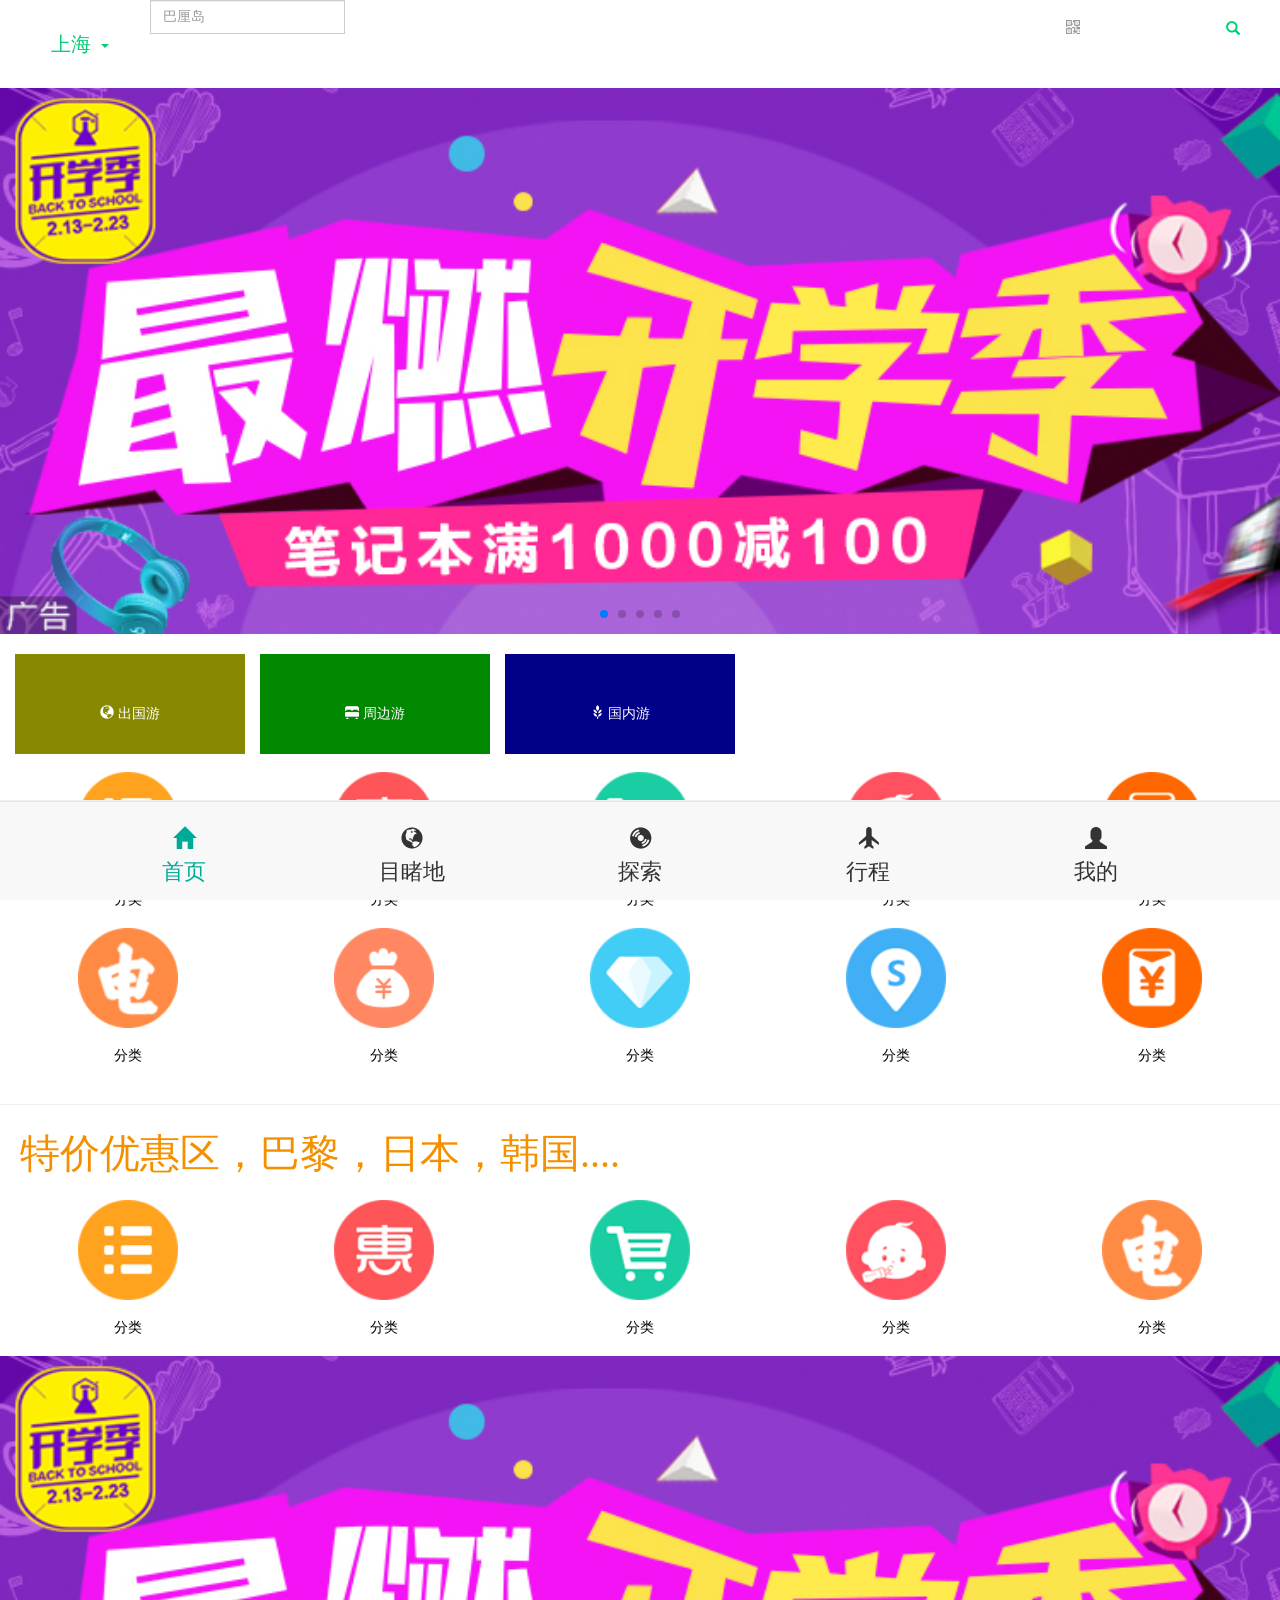
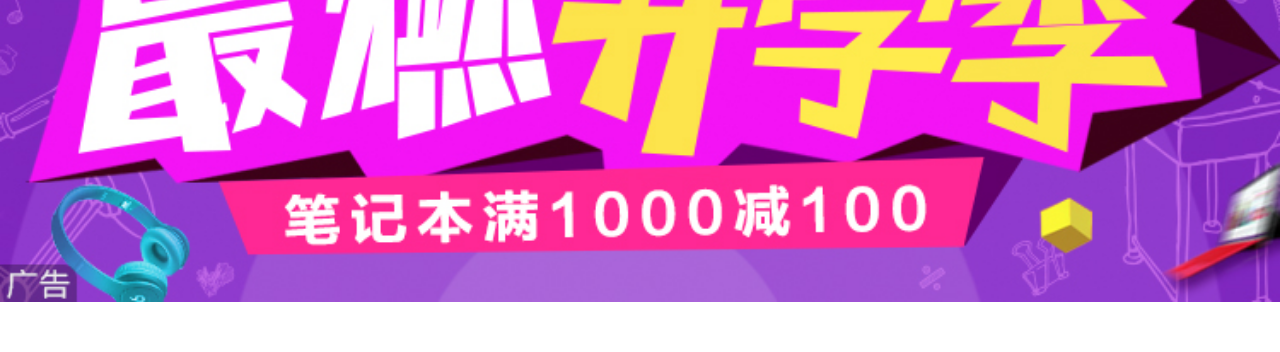
<file: index.html>
<!DOCTYPE html>
<html>
<head>
  <meta charset="utf-8">
  <title>登陆页</title>
  <meta name="viewport"
            content="width=device-width, user-scalable=no, initial-scale=1.0, maximum-scale=1.0, minimum-scale=1.0">
</head>
<link rel="stylesheet" href="css/bootstrap.min.css">
<link rel="stylesheet" href="css/home.css">
<link rel="stylesheet" href="css/swiper.min.css">
  <body id="body">
    <section class="nav">
      <div class="nav-left">
            <span>上海</span><span class="caret"></span>
      </div>
      <div class="nav-center">
           <form class="" action="" method="post">
              <div class="input-group">

             <input type="text" name="" class="form-control" placeholder="巴厘岛">
             </div>
             <span class="glyphicon glyphicon-qrcode code"></span>
           </form>
      </div>
      <div class="nav-right">
         <span class="glyphicon glyphicon-search search"></span>
      </div>
    </section>
    <article class="tab-content active">
      <section class="swiper-container">
        <div class="swiper-wrapper">
          <div class="swiper-slide">
            <img src="img/banner-1.jpg" alt="">
          </div>
          <div class="swiper-slide">
            <img src="img/banner-2.jpg" alt="">
          </div>
          <div class="swiper-slide">
            <img src="img/banner-3.jpg" alt="">
          </div>
          <div class="swiper-slide">
            <img src="img/banner-4.jpg" alt="">
          </div>
          <div class="swiper-slide">
            <img src="img/banner-5.jpg" alt="">
          </div>
        </div>
        <div class="swiper-pagination my-swriper-pagination"></div>

      </section>
      <section class="traver-type">
        <ul>
          <li> <span class="glyphicon glyphicon-globe"></span> <span>出国游</span> </li>
          <li><span class="glyphicon glyphicon-bed"></span> <span>周边游</span></li>
          <li><span class="glyphicon glyphicon-grain"></span> <span>国内游</span></li>
        </ul>
      </section>
      <section class="nav-head">
        <ul>
          <li>
            <a href="javascript:;">
            <img src="img/nav-img-1.png" alt="" />
              <p>分类</p>
          </a>
        </li>

       <li>
         <a href="javascript:;">
         <img src="img/nav-img-2.png" alt="" />
           <p>分类</p>
       </a>
      </li>
         <li>
           <a href="javascript:;">
           <img src="img/nav-img-3.png" alt="" />
             <p>分类</p>
         </a>
        </li>
        <li>
          <a href="javascript:;">
          <img src="img/nav-img-4.png" alt="" />
            <p>分类</p>
        </a>
       </li>
       <li>
         <a href="javascript:;">
         <img src="img/nav-img-10.png" alt="" />
           <p>分类</p>
       </a>
      </li>
      <li>
        <a href="javascript:;">
        <img src="img/nav-img-6.png" alt="" />
          <p>分类</p>
      </a>
     </li>
     <li>
       <a href="javascript:;">
       <img src="img/nav-img-7.png" alt="" />
         <p>分类</p>
     </a>
    </li>
    <li>
      <a href="javascript:;">
      <img src="img/nav-img-8.png" alt="" />
        <p>分类</p>
    </a>
   </li>
   <li>
     <a href="javascript:;">
     <img src="img/nav-img-9.png" alt="" />
       <p>分类</p>
   </a>
  </li>
  <li>
    <a href="javascript:;">
    <img src="img/nav-img-10.png" alt="" />
      <p>分类</p>
  </a>
  </li>
        </ul>
      </section>
      <section class="ad">
        <hr>
        <p>特价优惠区，巴黎，日本，韩国....</p>
      </section>
      <section class="nav-head">
        <ul>
          <li>
            <a href="javascript:;">
            <img src="img/nav-img-1.png" alt="" />
              <p>分类</p>
          </a>
        </li>
       <li>
         <a href="javascript:;">
         <img src="img/nav-img-2.png" alt="" />
           <p>分类</p>
       </a>
       </li>
       <li>
         <a href="javascript:;">
         <img src="img/nav-img-3.png" alt="" />
           <p>分类</p>
       </a>
       </li>
       <li>
         <a href="javascript:;">
         <img src="img/nav-img-4.png" alt="" />
           <p>分类</p>
       </a>
       </li>
       <li>
         <a href="javascript:;">
         <img src="img/nav-img-6.png" alt="" />
           <p>分类</p>
       </a>
       </li>
    </ul>
      </section>
  <section class="img">
    <img src="img/banner-1.jpg" alt="">
  </section>
</article>


<article class="content tab-content destination">
   <nav class="nav-left">
     <ul class="nav nav-tabs">
        <li role="presentation" class="active"><a href="#">热门</a></li>
        <li role="presentation"><a href="#">国内</a></li>
        <li role="presentation"><a href="#">周边</a></li>
        <li role="presentation"><a href="#">美国</a></li>
        <li role="presentation"><a href="#">日本</a></li>
        <li role="presentation"><a href="#">朝鲜</a></li>
        <li role="presentation"><a href="#">韩国</a></li>
        <li role="presentation"><a href="#">印度</a></li>
        <li role="presentation"><a href="#">捷浦寨</a></li>
        <li role="presentation"><a href="#">蒙古</a></li>
        <li role="presentation"><a href="#">非洲</a></li>
        <li role="presentation"><a href="#">阿联酋</a></li>
        <li role="presentation"><a href="#">瑞士</a></li>
        <li role="presentation"><a href="#">芬兰</a></li>
        <li role="presentation"><a href="#">缅甸</a></li>
        <li role="presentation"><a href="#">老挝</a></li>
        <li role="presentation"><a href="#">新加坡</a></li>
        <li role="presentation"><a href="#">德国</a></li>
        <li role="presentation"><a href="#">阿根廷</a></li>
      </ul>
   </nav>
   <section class="content-right ">
      <div class="inner-content active">
          <div class="img">
            <img src="img/banner-1.jpg" alt="">
          </div>
          <p><span></span>周边热门</p>
          <div class="img-box">
            <div class="img">
              <img src="img/banner-2.jpg" alt="">
            </div>
            <div class="img">
              <img src="img/banner-3.jpg" alt="">
            </div>
            <div class="img-box">
              <div class="img">
                <img src="img/banner-6.jpg" alt="">
              </div>
              <div class="img">
                <img src="img/banner-7.jpg" alt="">
              </div>
          </div>
       </div>
       <p class="two"><span></span>这里的风景很好</p>
       <div class="img-box">
         <div class="img">
           <img src="img/banner-2.jpg" alt="">
         </div>
         <div class="img">
           <img src="img/banner-3.jpg" alt="">
         </div>
         <div class="img-box">
           <div class="img">
             <img src="img/banner-6.jpg" alt="">
           </div>
           <div class="img">
             <img src="img/banner-7.jpg" alt="">
           </div>
       </div>
    </div>
    <p class="two"><span></span>程序员的春天在哪里</p>
    <div class="img-box">
      <div class="img">
        <img src="img/banner-2.jpg" alt="">
      </div>
      <div class="img">
        <img src="img/banner-3.jpg" alt="">
      </div>
      <div class="img-box">
        <div class="img">
          <img src="img/banner-6.jpg" alt="">
        </div>
        <div class="img">
          <img src="img/banner-7.jpg" alt="">
        </div>
    </div>
 </div>
 <div class="img">
   <img src="img/banner-1.jpg" alt="">
 </div>
    </div>
   </section>
</article>

<article class="tab-content explore">
  <div class="swiper-container">
       <div class="swiper-wrapper">
           <div class="swiper-slide"><img src="img/banner-1.jpg" alt="">  </div>
           <div class="swiper-slide"><img src="img/banner-2.jpg" alt=""> </div>
           <div class="swiper-slide"><img src="img/banner-3.jpg" alt=""></div>
           <div class="swiper-slide"><img src="img/banner-4.jpg" alt=""></div>

       </div>
       <!-- Add Pagination -->
       <div class="swiper-pagination"></div>
       <!-- Add Arrows -->
       <!-- <div class="swiper-button-next"></div>
       <div class="swiper-button-prev"></div> -->
   </div>
   <p > <span></span>五一长假旅游最佳选择 </p>
   <div class="img-box">
     <a href="#"><img src="img/banner-1.jpg" alt=""> </a>
     <a href="#"><img src="img/banner-2.jpg" alt=""> </a>
     <a href="#"><img src="img/banner-3.jpg" alt=""> </a>
     <a href="#"><img src="img/banner-4.jpg" alt=""> </a>
   </div>
   <p > <span></span>有的只是一个个的坑而已 </p>
   <div class="img-box">
     <a href="#"><img src="img/banner-1.jpg" alt=""> </a>
     <a href="#"><img src="img/banner-2.jpg" alt=""> </a>
     <a href="#"><img src="img/banner-3.jpg" alt=""> </a>
     <a href="#"><img src="img/banner-4.jpg" alt=""> </a>
   </div>
   <p > <span></span>这里什么都没有 </p>
   <div class="img-box">
     <a href="#"><img src="img/banner-1.jpg" alt=""> </a>
     <a href="#"><img src="img/banner-2.jpg" alt=""> </a>
     <a href="#"><img src="img/banner-3.jpg" alt=""> </a>
     <a href="#"><img src="img/banner-4.jpg" alt=""> </a>
   </div>
</article>
<article class="tab-content journey">
  <div class="description">
    <p>行程</p>
  </div>
<div class="date">
  <div class="left">
      <span class="glyphicon glyphicon-calendar"></span>
  </div>
  <div class="cneter">
      <p><span> 3月4号</span><b>---------</b><span>3月5号</span> </p>
  </div>
</div>
<div class="date">
  <div class="left">
      <span class="glyphicon glyphicon-search"></span>
  </div>
  <div class="cneter">
      <p>常州 </p>
  </div>
</div>
<div class="search">
  <button type="button" name="button" class="my-btn">搜索</button>
</div>

</article>
<article class="tab-content myself">
   <div class="head">
     <p>我的</p>
   </div>
   <ul>

     <li><p class="pull-right"><span class="glyphicon glyphicon-chevron-right"></span> </p> <p >扫一扫</p>  </li>
     <li><p class="pull-right"><span class="glyphicon glyphicon-chevron-right"></span> </p> <p >省流量</p>  </li>
     <li><p class="pull-right"><span class="glyphicon glyphicon-chevron-right"></span> </p> <p >意见反馈</p>  </li>
     <li><p class="pull-right"><span class="glyphicon glyphicon-chevron-right"></span> </p> <p >消息设置</p>  </li>
     <li><p class="pull-right"><span class="glyphicon glyphicon-chevron-right"></span> </p> <p >分享设置</p>  </li>
     <li><p class="pull-right"><span class="glyphicon glyphicon-chevron-right"></span> </p> <p >版本信息</p>  </li>
     <li><p class="pull-right"><span class="glyphicon glyphicon-chevron-right"></span> </p> <p >缓存清理</p>  </li>
   </ul>
</article>
<!--  bottom   tabs-->
<div class="bottom">
  <nav class="navbar navbar-default navbar-fixed-bottom">
  <div class="container">
    <ul>
      <li class="active"><span class='glyphicon glyphicon-home'></span><p>首页</p> </li>
      <li><span class="glyphicon glyphicon-globe"></span><p>目睹地</p> </li>
      <li><span class="glyphicon glyphicon-cd"></span><p>探索</p> </li>
      <li><span class="glyphicon glyphicon-plane"></span><p>行程</p> </li>
      <li><span class="glyphicon glyphicon-user"></span><p>我的</p> </li>
    </ul>
  </div>
</nav>

</div>
<!-- <div class="blank">

</div> -->
</body>
</html>
<script src="js/swiper.min.js"></script>
<script src="js/common.js"></script>
<script src='js/jquery.min.js'></script>
<script type="text/javascript">
var swiper = new Swiper('section.swiper-container', {
      pagination: '.swiper-pagination',
      paginationClickable: true,
      centeredSlides: true,
      autoplay: 2500,
      autoplayDisableOnInteraction: false
  });
  var swiper = new Swiper('article.explore .swiper-container', {
        nextButton: '.swiper-button-next',
        prevButton: '.swiper-button-prev',
        pagination: '.swiper-pagination',
        paginationType: 'progress'
    });
</script>
<script type="text/javascript">
  $(function(){
    $('div.bottom ul li').click(function(){
      var index=$(this).index();
      $(this).siblings().removeClass('active').end().addClass('active');
     $('article.tab-content').removeClass('active').eq(index).addClass('active');
    })
  })
</script>
<script type="text/javascript">
  $(function(){
     $('.destination .nav li').click(function(){
       var index=$(this).index();
       $(this).siblings().removeClass('active').end().addClass('active');
       $('.destination .content-right .inner-content').removeClass('active').eq(index).addClass('active');
     })
  })
</script>
</file>
<file: css/home.css>
@charset "UTF-8";
/*
@author wang
*/
@import "base.css";
/* 头部tab  */
*{
  font-family: '情书体','微软雅黑';
}
#body{
  height:auto;
  padding-bottom: 50px;
}
section.nav{
  width: 100%;
  height: 0.88rem;
  position: relative;
}
section.nav .nav-left{
  float:left;
  width: 1.5rem;
  height: auto;
  color:#06CE76;
  text-align: center;
  font-size: 0.2rem;
  line-height: 0.88rem;
}
section.nav .nav-left span{
  margin-left: 0.1rem;
}
section.nav .nav-right{
  position: absolute;
  right:0.4rem;
  top:0.2rem;
  height: 100%;
}
section.nav .nav-center{
  position: relative;
}
section.nav .nav-center span.code{
  position: absolute;
  top: 0.2rem;
  right:2rem;
  color:#999;
  z-index: 9999;
}

section.nav .nav-right span.search{
  color:#06CE76;
}
/* 轮播 */
section.swiper-container{
  width: 100%;
  overflow: hidden;
}
section.swiper-container .swiper-wrapper .swiper-slide img{
  width: 100%;
}
section.swiper-container .swiper-pagination.swiper-bullet-active{
  background-color: #ff6700;
}
section.traver-type{
  width: 100%;
  height: auto;
}
section.traver-type ul{
  width: 100%;
  height: auto;
  display: flex;
  align-items: space;
  margin-top: 0.2rem;
}
section.traver-type ul li{
  width: 2.3rem;
  height: 1rem;
  text-align: center;
  line-height: 1.2rem;
  /* padding: 0.05rem; */
  margin-left:  0.15rem;
  color:#fff;
}
section.traver-type ul li:first-of-type{
  background: #880;
}
section.traver-type ul li:nth-of-type(2){
  background: #080;
}
section.traver-type ul li:nth-of-type(3){
  background: #008;
}
section.nav-head{
  width: 100%;
  height: auto;
}
section.nav-head ul{
  display: flex;
  flex-wrap: wrap;
  align-items: center;
  justify-content: space-around;
  width: 100%;
  height: auto;
  margin-top: 0.18rem;
}
section.nav-head ul li{
  width: 20%;
  height: auto;
  text-align: center

}
section.nav-head ul li a img{
  width: 1rem;
  /* display: block; */
}
section.nav-head ul li a p{
 color:#000;
 margin: 0.18rem 0;
}
section.ad p{
  color: #f49000;
  margin-left: 0.2rem;
  font-size:0.4rem;
}
section.img{
  width: 100%;
  height: auto;
}
section.img img{
  width: 100%;
}


div.bottom{
  position: fixed;
  width: 100%;
  height: 1rem;
  bottom:0;
  right:0;
  background-color: #eee;
}
div.bottom ul{
  width: 100%;
  height: 0.88rem;
  display: flex;
  justify-content: space-between;
  text-align: center;
  align-items: center;
  flex-wrap: wrap;
  margin-top: 0.1rem;
  font-size: 0.22rem;
}
div.bottom ul li{
  width: 20%;
}
div.bottom ul li.active{
   color:#0a9;
}

div.blank{
  height: 1rem;
  width: 100%;
}
article.tab-content.active{
  display: block;
}
article.tab-content{
  display: none;
}
/*  目的地页*/
article.content{
  width: 100%;
  height: auto;
}
article.content nav.nav-left{
  float:left;
  width: 1.8rem;
  overflow: hidden;
  background: #eee;
}
/* article.content nav.nav-left ul{
  list-style:initial;
} */
article.content nav.nav-left ul li{
  width: 100%;
  position: relative;
}
article.content nav.nav-left ul li.active::before{
  content: '';
  position: absolute;
  display: block;
  width: 0.1rem;
  height: 100%;
  background: #06CE76;
  left: 0;
  top: 0;
  z-index: 999;
}
article.tab-content{
  width: 100%;
  height: auto;
  /* display: block; */
}
article.content section.content-right{
  float:right;

}
article.content section.content-right div.inner-content{
  width: 5.6rem;
  height: auto;

}
article.content section.content-right div.inner-content div.img,
article.content section.content-right div.inner-content div.img img{
  width: 100%;
  margin-bottom: 0.1rem;
}
article.content section.content-right div.inner-content p{
  font-size: 0.24rem;
  font-weight: 700;
  line-height: 0.4rem;
  margin: 0.2rem;
}
article.content section.content-right .inner-content{
  display: none;
}
article.content section.content-right .inner-content.active{
  display: block;
}
article.content section.content-right div.inner-content p span{
  position: relative;
}

article.content section.content-right div.inner-content p span::before{
  position: absolute;
  content: '';
  top: 0;
  left:-0.2rem;
  width: 0.1rem;
  height: 0.4rem;
  background-color: #06CE76;
}

article.content section.content-right div.inner-content div.img-box .img {
  float: left;
  width: 45%;
  margin-left: 3%;
}
article.explore .swiper-container{
  width: 100%;
  height: 3rem;
  position: relative;
}
article.explore .swiper-container .swiper-wrapper,
article.explore .swiper-container .swiper-wrapper .swiper-slide,
article.explore .swiper-container .swiper-wrapper .swiper-slide img{
  width: 100%;
}
article.explore p{
  font-size: 0.24rem;
  font-weight: 400;
  line-height: 0.4rem;
  margin: 0.2rem  0.3rem;
}
article.explore p span{
  position: relative;
}
article.explore p span::before{
  position: absolute;
  content: '';
  top: 0;
  left:-0.2rem;
  width: 0.1rem;
  height: 100%;
  background: #06CE76;
}
article.explore div.img-box{
  width: 100%;
  height: 3rem;
}
article.explore div.img-box a
{
  float: left;
  width: 44%;
  margin: 3%
}
article.explore div.img-box a img{
  width: 100%;
}
article.journey{
  width: 100%;
  height: auto;
  background: #eee;
}
article.journey div.description{
  font-size: 0.4rem;
  font-weight: 700;
  line-height: 1rem;
  text-align: center;
  background: #fff;
  border-bottom: solid 0.01rem #eee;
}
article.journey div.date{
  width: 100%;
  height: 1rem;
  background: #fff;
  font-size: 0.4rem;
  font-weight: 700;
  text-align: center;
  margin-bottom: 0.2rem;
  line-height: 1rem;
}
article.journey div.date div.left{
  float: left;
  margin-left: 0.2rem;
  color:#333;
  font-size: 0.3rem;
}
article.journey div.date div.center{
  float: left;
  margin-left: 0.4rem;
  width: 2rem;
  height: 0.4rem;
  color:#000;
  /* position: relative; */
}
article.journey div.date div.center p b{
  color:#06CE76;
}
article.journey  div.search{
  width: 100%;
  height: 1rem;
  background: #fff;
}
article.journey  div.search .my-btn{
  width: 90%;
  height: 1rem;
  background: #ff8900;
  border:none;
  border-radius: 0.05rem;
  margin-left: 5%;
  margin-top: 0.1rem;
  color: #fff;
  font-size: 0.4rem;
  font-weight: 700;
}
article.myslef{
  width: 100%;
  height: auto;
  background:#eee;
}
article.myself div.head {
  font-size: 0.4rem;
  text-align: center;
  height: 1rem;
  line-height: 1rem;
  font-weight: 700;
  color: #000;
  margin-bottom: 0.2rem;
}
article.myself ul{
  width: 100%;
  height: auto;
  background: #fff;
  margin-top: 0.2rem;
}
article.myself ul li {
  width: 100%;
  height: 1rem;
  background: #eee;
  /* border-bottom: solid 0.01rem #aaa; */
  padding: 0 0.2rem;
  line-height: 1rem;
  font-size: 0.4rem;
  font-weight: 1000;
  margin:0.05rem 0;
}
article.myself ul li:nth-of-type(1) {
  margin-bottom: 0.2rem;
}
article.myself ul li:nth-of-type(4) {
  margin-bottom: 0.2rem;
}
</file>
